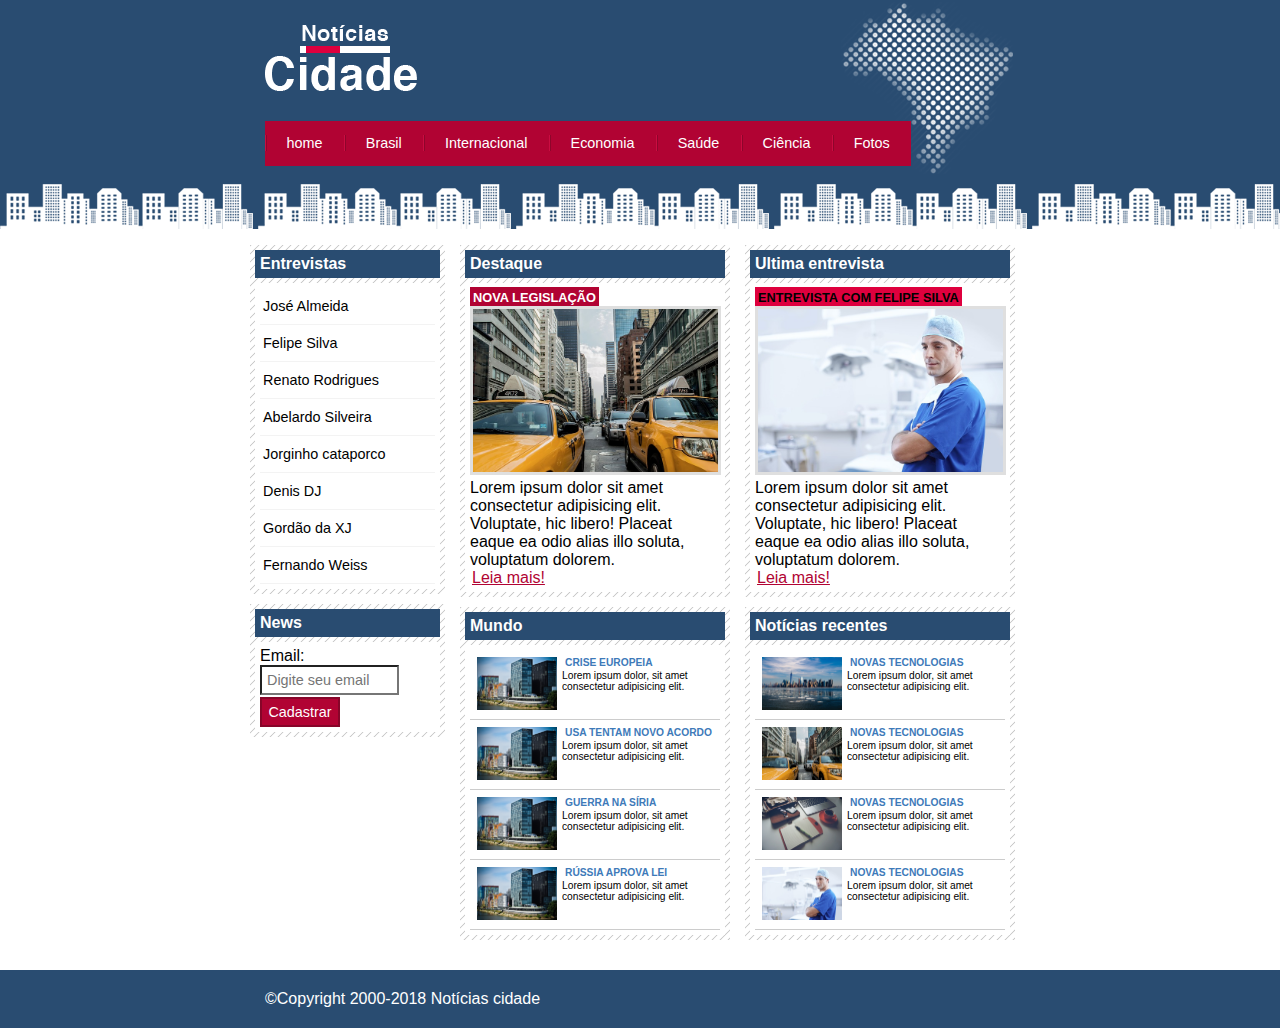
<file: index.html>
<!DOCTYPE html>
<html lang="pt-br">
<head>

    <meta charset="UTF-8">
    <meta name="viewport" content="width=device-width, initial-scale=1.0">
    <title>Notícias cidade - Seu site de notícias</title>
    <link rel="stylesheet" href="css/estilo.css">

</head>
    <body id="tres-colunas"  class="home">

          <!-- Inicio container -->
         <div id="container">

             <!-- Início topo-->
             <div id="topo">
                <h1 class="logo">Notícias cidade</h1>
                <ul id="navegacao">
                    <li id="home"><a href="index.html">home</a>
                        </li>
                    <li>
                        <a id="brasil" href="brasil.html">Brasil</a>
                    </li>
                          <li>
                        <a id="internacional" href="internacional.html">Internacional</a>
                    </li>
                          <li>
                        <a id="economia" href="economia.html">Economia</a>
                    </li>
                          <li>
                        <a id="saude" href="saude.html">Saúde</a>
                    </li>
                          <li>
                        <a id="ciencia" href="ciencia.html">Ciência</a>
                    </li>
                          <li>
                        <a id="fotos" href="fotos.html">Fotos</a>
                          </li>
                </ul>
             </div><!-- fim /topo-->

             <!-- inicio conteudo -->
             <div id="conteudo">

                <div id="primario">
     
                    <div class="caixa destaque">
                        <h2>Destaque</h2> 
                        <div class="caixa-conteudo">
                                <h3>Nova legislação</h3>
                                <img class="imagem-principal" src="imagens/taxi.jpg" alt="Foto do taxi" 
                                width="100%">
                                <p>
                                    Lorem ipsum dolor sit amet consectetur adipisicing elit.
                                     Voluptate, hic libero! Placeat eaque ea odio alias illo soluta,
                                      voluptatum dolorem.
                                </p>
                                <a href="nova-legislacao.html">Leia mais!</a>

                        </div>
                    </div>

                    <div class="caixa">
                        <h2>Mundo </h2> 
                        <div class="caixa-conteudo">

                         <ul id="lista-noticias">
                            <li><a
                                 href=""><img src="imagens/mundo.jpg"
                                  alt="Imagens tecnologia" width="80">
                                  <h3>Crise europeia</h3>
                                  <p>Lorem ipsum dolor, sit amet consectetur 
                                    adipisicing elit. </p>
                                </a>
                            </li>
                            <li>
                                <a
                                href=""><img src="imagens/mundo.jpg"
                                 alt="Imagens tecnologia" width="80">
                                 <h3>Usa tentam novo acordo</h3>
                                 <p>Lorem ipsum dolor, sit amet consectetur 
                                   adipisicing elit. </p>
                               </a>
                           </li>
                           <li>
                            <a
                            href=""><img src="imagens/mundo.jpg"
                             alt="Imagens tecnologia" width="80">
                             <h3>guerra na síria</h3>
                             <p>Lorem ipsum dolor, sit amet consectetur 
                               adipisicing elit. </p>
                           </a>
                            </li>
                            <li>
                                <a
                                href=""><img src="imagens/mundo.jpg"
                                 alt="Imagens tecnologia" width="80">
                                 <h3>rússia aprova lei </h3>
                                 <p>Lorem ipsum dolor, sit amet consectetur 
                                   adipisicing elit. </p>
                               </a>
                                </li>

                         </ul>

                    </div>
                       </div>          
  
                </div> <!-- Fim primario -->

            <div id="secundario">

                <div class="caixa entrevista">
                    <h2>Ultima entrevista</h2> 
                    <div class="caixa-conteudo">

                            <h3>Entrevista com felipe silva</h3>
                            <img class="imagem-principal" src="imagens/doutor.jpg" alt="Foto do taxi" 
                            width="100%">
                            <p>
                                Lorem ipsum dolor sit amet consectetur adipisicing elit.
                                 Voluptate, hic libero! Placeat eaque ea odio alias illo soluta,
                                  voluptatum dolorem.
                            </p>
                            <a href="">Leia mais!</a>

                        </div>
                    </div>

                    <div class="caixa">
                        <h2>Notícias recentes </h2> 
                        <div class="caixa-conteudo">

                         <ul id="lista-noticias">
                            <li><a
                                 href=""><img src="imagens/cidade.jpg"
                                  alt="Imagens tecnologia" width="80">
                                  <h3>Novas Tecnologias</h3>
                                  <p>Lorem ipsum dolor, sit amet consectetur 
                                    adipisicing elit. </p>
                                </a>
                            </li>
                            <li>
                                <a
                                href=""><img src="imagens/taxi.jpg"
                                 alt="Imagens tecnologia" width="80">
                                 <h3>Novas Tecnologias</h3>
                                 <p>Lorem ipsum dolor, sit amet consectetur 
                                   adipisicing elit. </p>
                               </a>
                           </li>
                           <li>
                            <a
                            href=""><img src="imagens/tecnologia.jpg"
                             alt="Imagens tecnologia" width="80">
                             <h3>Novas Tecnologias</h3>
                             <p>Lorem ipsum dolor, sit amet consectetur 
                               adipisicing elit. </p>
                           </a>
                            </li>
                            <li>
                                <a
                                href=""><img src="imagens/doutor.jpg"
                                 alt="Imagens tecnologia" width="80">
                                 <h3>Novas Tecnologias</h3>
                                 <p>Lorem ipsum dolor, sit amet consectetur 
                                   adipisicing elit. </p>
                               </a>
                                </li>

                         </ul>

                    </div>
                       </div>         

            </div> <!-- Fim Secundario --> 

                <!-- Inicio lateral -->
                <div id="lateral">
                    
                    <div class="caixa">
                        <h2>Entrevistas</h2> 
                        <div class="caixa-conteudo">
                            <ul>
                                <li><a href="">José Almeida</a></li>
                                <li><a href="">Felipe Silva</a></li>
                                <li><a href="">Renato Rodrigues</a></li>
                                <li><a href="">Abelardo Silveira</a></li>
                                <li><a href="">Jorginho cataporco</a></li>
                                <li><a href="">Denis DJ</a></li>
                                <li><a href="">Gordão da XJ</a></li>
                                <li><a href="">Fernando Weiss</a>
                                </li>
                            </ul>
                              
                        </div>
                    </div>

                    <div class="caixa">
                        <h2>News</h2> 
                        <div class="caixa-conteudo">
                            
                            <form>
                                <div>
                                    <label for="email">Email:</label>
                                    <input type="text" name="email" id="email"
                                    placeholder="Digite seu email">
                                </div>
                                <div>
                                    <input class="submit" type="submit" value="Cadastrar">
                                </div>
                            </form>
                              
                        </div>
                    </div>

              </div><!-- fim /lateral -->

            </div><!-- fim /conteudo -->      

         </div><!-- fim /container -->

         <div id="container-rodape" style="clear: both;">
              <div id="rodape">
                  &copy;Copyright 2000-2018 Notícias cidade
              </div>
         </div>
        
        
    </body>
</html>
</file>
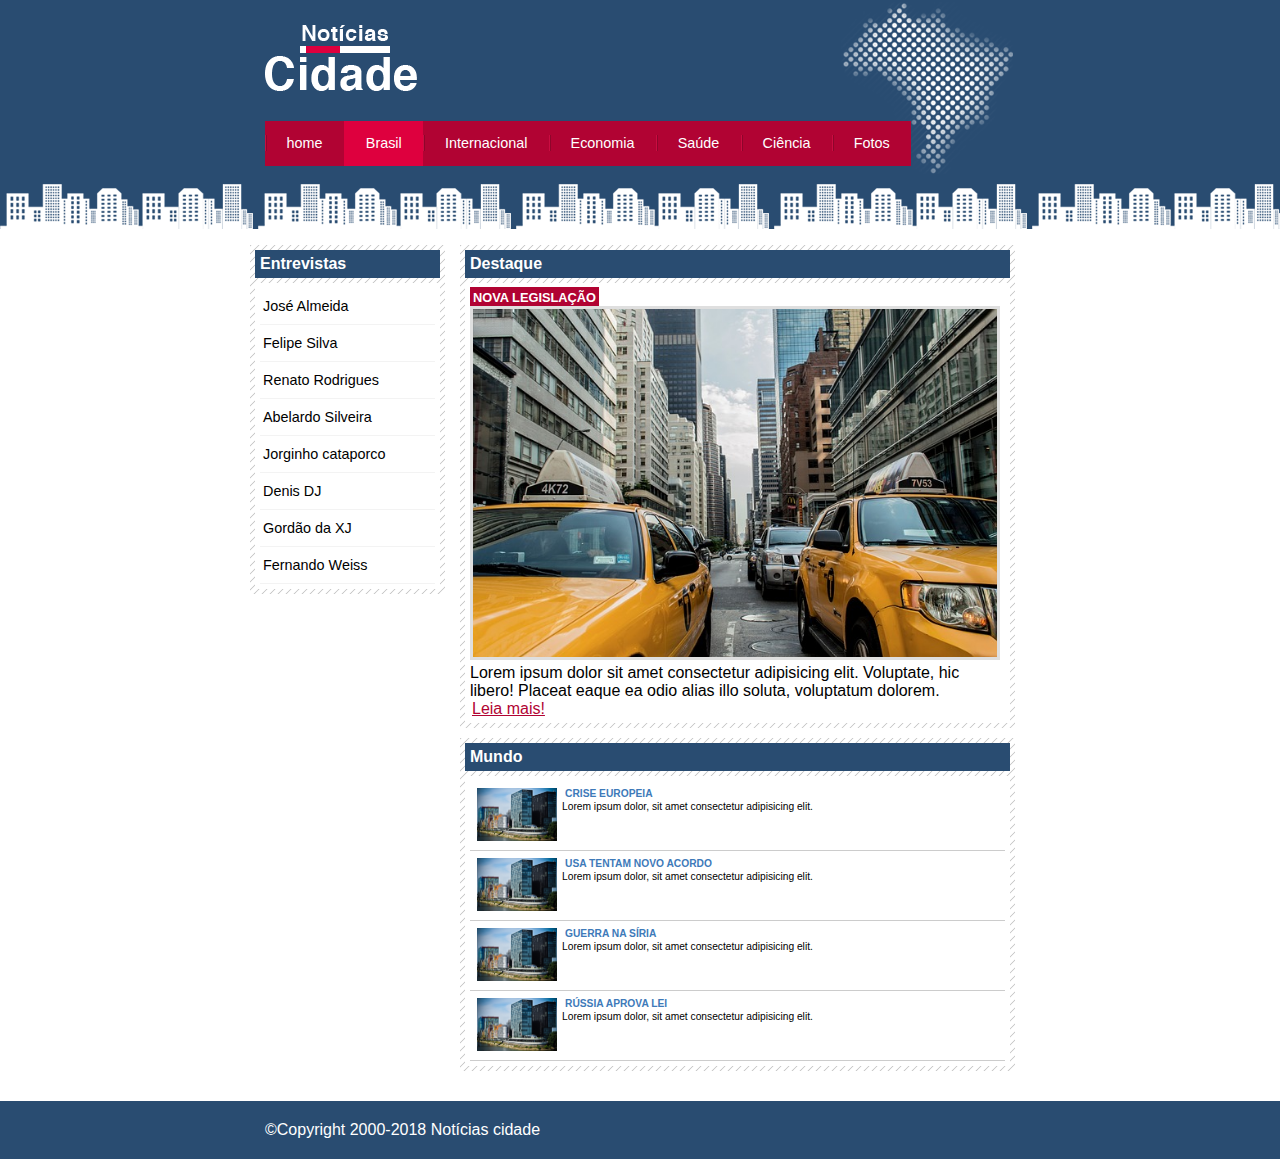
<file: brasil.html>
<!DOCTYPE html>
<html lang="pt-br">
<head>

    <meta charset="UTF-8">
    <meta name="viewport" content="width=device-width, initial-scale=1.0">
    <title>Notícias cidade - Seu site dfe notícias</title>
    <link rel="stylesheet" href="css/estilo.css">

</head>
    <body id="duas-colunas"  class="brasil">

          <!-- Inicio container -->
         <div id="container">

             <!-- Início topo-->
             <div id="topo">
                <h1 class="logo">Notícias cidade</h1>
                <ul id="navegacao">
                    <li id="home"><a href="index.html">home</a>
                        </li>
                    <li>
                        <a id="brasil" href="brasil.html">Brasil</a>
                    </li>
                          <li>
                        <a id="internacional" href="internacional.html">Internacional</a>
                    </li>
                          <li>
                        <a id="economia" href="economia.html">Economia</a>
                    </li>
                          <li>
                        <a id="saude" href="saude.html">Saúde</a>
                    </li>
                          <li>
                        <a id="ciencia" href="ciencia.html">Ciência</a>
                    </li>
                          <li>
                        <a id="fotos" href="fotos.html">Fotos</a>
                          </li>
                </ul>
             </div><!-- fim /topo-->

             <!-- inicio conteudo -->
             <div id="conteudo">

                <div id="primario">
     
                    <div class="caixa destaque">
                        <h2>Destaque</h2> 
                        <div class="caixa-conteudo">
                                <h3>Nova legislação</h3>
                                <img class="imagem-principal" src="imagens/taxi.jpg" alt="Foto do taxi" 
                                width="100%">
                                <p>
                                    Lorem ipsum dolor sit amet consectetur adipisicing elit.
                                     Voluptate, hic libero! Placeat eaque ea odio alias illo soluta,
                                      voluptatum dolorem.
                                </p>
                                <a href="">Leia mais!</a>

                        </div>
                    </div>

                    <div class="caixa">
                        <h2>Mundo </h2> 
                        <div class="caixa-conteudo">

                         <ul id="lista-noticias">
                            <li><a
                                 href=""><img src="imagens/mundo.jpg"
                                  alt="Imagens tecnologia" width="80">
                                  <h3>Crise europeia</h3>
                                  <p>Lorem ipsum dolor, sit amet consectetur 
                                    adipisicing elit. </p>
                                </a>
                            </li>
                            <li>
                                <a
                                href=""><img src="imagens/mundo.jpg"
                                 alt="Imagens tecnologia" width="80">
                                 <h3>Usa tentam novo acordo</h3>
                                 <p>Lorem ipsum dolor, sit amet consectetur 
                                   adipisicing elit. </p>
                               </a>
                           </li>
                           <li>
                            <a
                            href=""><img src="imagens/mundo.jpg"
                             alt="Imagens tecnologia" width="80">
                             <h3>guerra na síria</h3>
                             <p>Lorem ipsum dolor, sit amet consectetur 
                               adipisicing elit. </p>
                           </a>
                            </li>
                            <li>
                                <a
                                href=""><img src="imagens/mundo.jpg"
                                 alt="Imagens tecnologia" width="80">
                                 <h3>rússia aprova lei </h3>
                                 <p>Lorem ipsum dolor, sit amet consectetur 
                                   adipisicing elit. </p>
                               </a>
                                </li>

                         </ul>

                    </div>
                       </div>          
  
                </div> <!-- Fim primario -->
                  

                <!-- Inicio lateral -->
                <div id="lateral">
                    
                    <div class="caixa">
                        <h2>Entrevistas</h2> 
                        <div class="caixa-conteudo">
                            <ul>
                                <li><a href="">José Almeida</a></li>
                                <li><a href="">Felipe Silva</a></li>
                                <li><a href="">Renato Rodrigues</a></li>
                                <li><a href="">Abelardo Silveira</a></li>
                                <li><a href="">Jorginho cataporco</a></li>
                                <li><a href="">Denis DJ</a></li>
                                <li><a href="">Gordão da XJ</a></li>
                                <li><a href="">Fernando Weiss</a>
                                </li>
                            </ul>
                              
                        </div>
                    </div>

              </div><!-- fim /lateral -->

            </div><!-- fim /conteudo -->      

         </div><!-- fim /container -->

         <div id="container-rodape" style="clear: both;">
              <div id="rodape">
                  &copy;Copyright 2000-2018 Notícias cidade
              </div>
         </div>
        
        
    </body>
</html>
</file>
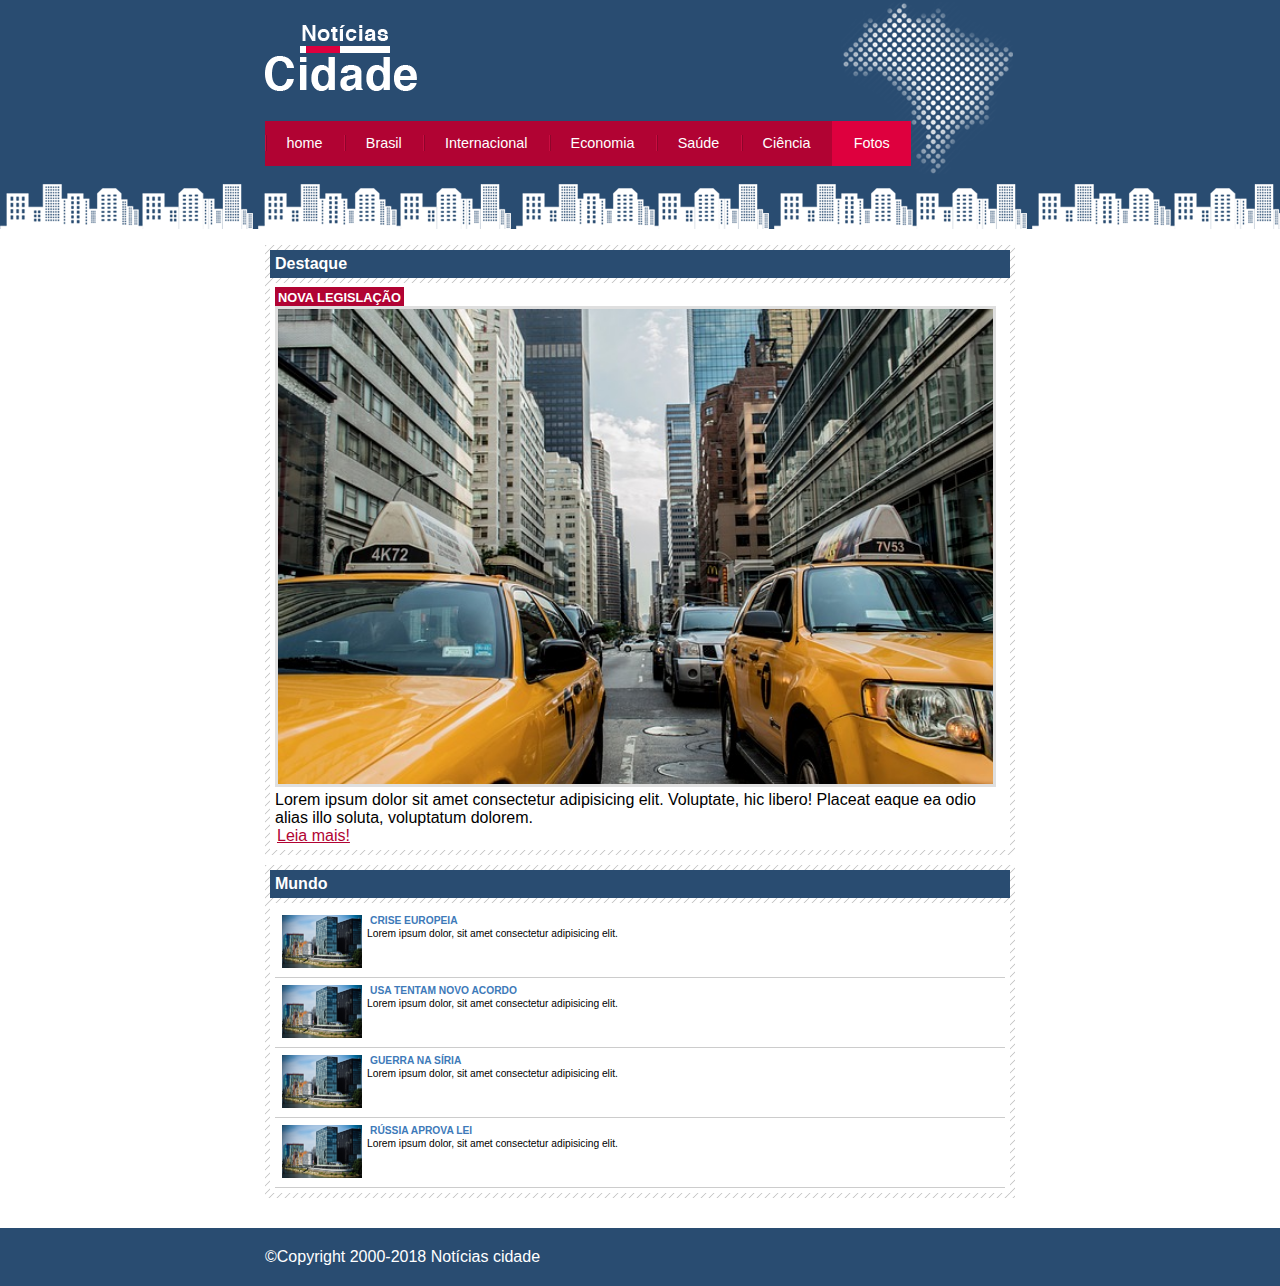
<file: fotos.html>
<!DOCTYPE html>
<html lang="pt-br">
<head>

    <meta charset="UTF-8">
    <meta name="viewport" content="width=device-width, initial-scale=1.0">
    <title>Notícias cidade - Seu site dfe notícias</title>
    <link rel="stylesheet" href="css/estilo.css">

</head>
    <body id="uma-coluna"  class="fotos">

          <!-- Inicio container -->
         <div id="container">

             <!-- Início topo-->
             <div id="topo">
                <h1 class="logo">Notícias cidade</h1>
                <ul id="navegacao">
                    <li id="home"><a href="index.html">home</a>
                        </li>
                    <li>
                        <a id="brasil" href="brasil.html">Brasil</a>
                    </li>
                          <li>
                        <a id="internacional" href="internacional.html">Internacional</a>
                    </li>
                          <li>
                        <a id="economia" href="economia.html">Economia</a>
                    </li>
                          <li>
                        <a id="saude" href="saude.html">Saúde</a>
                    </li>
                          <li>
                        <a id="ciencia" href="ciencia.html">Ciência</a>
                    </li>
                          <li>
                        <a id="fotos" href="fotos.html">Fotos</a>
                          </li>
                </ul>
             </div><!-- fim /topo-->

             <!-- inicio conteudo -->
             <div id="conteudo">

                <div id="primario">
     
                    <div class="caixa destaque">
                        <h2>Destaque</h2> 
                        <div class="caixa-conteudo">
                                <h3>Nova legislação</h3>
                                <img class="imagem-principal" src="imagens/taxi.jpg" alt="Foto do taxi" 
                                width="100%">
                                <p>
                                    Lorem ipsum dolor sit amet consectetur adipisicing elit.
                                     Voluptate, hic libero! Placeat eaque ea odio alias illo soluta,
                                      voluptatum dolorem.
                                </p>
                                <a href="">Leia mais!</a>

                        </div>
                    </div>

                    <div class="caixa">
                        <h2>Mundo </h2> 
                        <div class="caixa-conteudo">

                         <ul id="lista-noticias">
                            <li><a
                                 href=""><img src="imagens/mundo.jpg"
                                  alt="Imagens tecnologia" width="80">
                                  <h3>Crise europeia</h3>
                                  <p>Lorem ipsum dolor, sit amet consectetur 
                                    adipisicing elit. </p>
                                </a>
                            </li>
                            <li>
                                <a
                                href=""><img src="imagens/mundo.jpg"
                                 alt="Imagens tecnologia" width="80">
                                 <h3>Usa tentam novo acordo</h3>
                                 <p>Lorem ipsum dolor, sit amet consectetur 
                                   adipisicing elit. </p>
                               </a>
                           </li>
                           <li>
                            <a
                            href=""><img src="imagens/mundo.jpg"
                             alt="Imagens tecnologia" width="80">
                             <h3>guerra na síria</h3>
                             <p>Lorem ipsum dolor, sit amet consectetur 
                               adipisicing elit. </p>
                           </a>
                            </li>
                            <li>
                                <a
                                href=""><img src="imagens/mundo.jpg"
                                 alt="Imagens tecnologia" width="80">
                                 <h3>rússia aprova lei </h3>
                                 <p>Lorem ipsum dolor, sit amet consectetur 
                                   adipisicing elit. </p>
                               </a>
                                </li>

                         </ul>

                    </div>
                       </div>          
  
                </div> <!-- Fim primario -->
                  

            </div><!-- fim /conteudo -->      

         </div><!-- fim /container -->

         <div id="container-rodape" style="clear: both;">
              <div id="rodape">
                  &copy;Copyright 2000-2018 Notícias cidade
              </div>
         </div>
        
        
    </body>
</html>
</file>
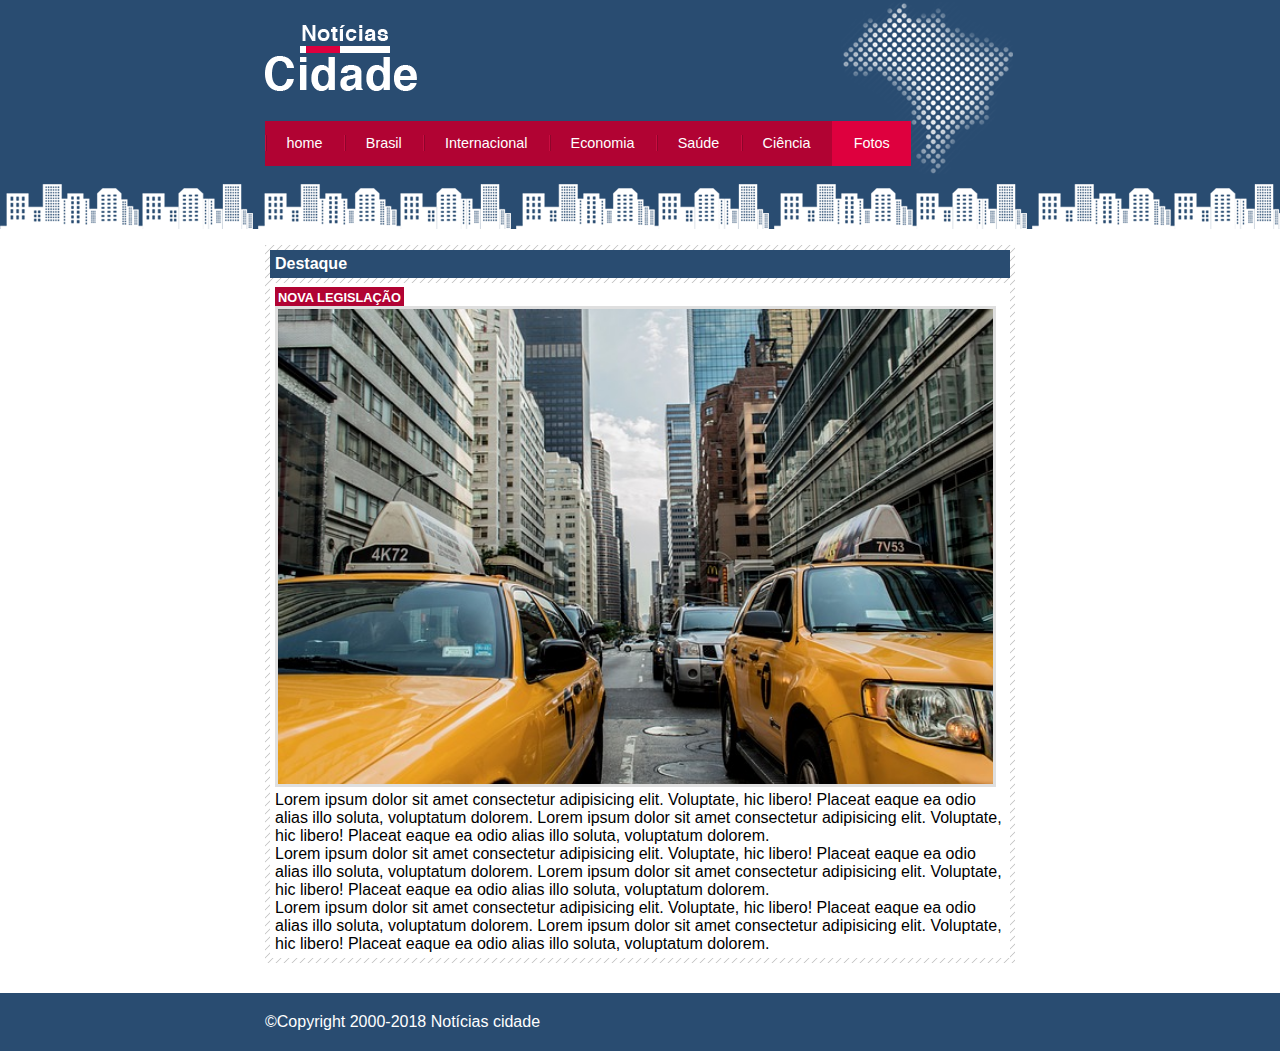
<file: nova-legislacao.html>
<!DOCTYPE html>
<html lang="pt-br">
<head>

    <meta charset="UTF-8">
    <meta name="viewport" content="width=device-width, initial-scale=1.0">
    <title>Notícias cidade - Seu site dfe notícias</title>
    <link rel="stylesheet" href="css/estilo.css">

</head>
    <body id="uma-coluna"  class="fotos">

          <!-- Inicio container -->
         <div id="container">

             <!-- Início topo-->
             <div id="topo">
                <h1 class="logo">Notícias cidade</h1>
                <ul id="navegacao">
                    <li id="home"><a href="index.html">home</a>
                        </li>
                    <li>
                        <a id="brasil" href="brasil.html">Brasil</a>
                    </li>
                          <li>
                        <a id="internacional" href="internacional.html">Internacional</a>
                    </li>
                          <li>
                        <a id="economia" href="economia.html">Economia</a>
                    </li>
                          <li>
                        <a id="saude" href="saude.html">Saúde</a>
                    </li>
                          <li>
                        <a id="ciencia" href="ciencia.html">Ciência</a>
                    </li>
                          <li>
                        <a id="fotos" href="fotos.html">Fotos</a>
                          </li>
                </ul>
             </div><!-- fim /topo-->

             <!-- inicio conteudo -->
             <div id="conteudo">

                <div id="primario">
     
                    <div class="caixa destaque">
                        <h2>Destaque</h2> 
                        <div class="caixa-conteudo">
                                <h3>Nova legislação</h3>
                                <img class="imagem-principal" src="imagens/taxi.jpg" alt="Foto do taxi" 
                                width="100%">
                                <p>
                                    Lorem ipsum dolor sit amet consectetur adipisicing elit.
                                     Voluptate, hic libero! Placeat eaque ea odio alias illo soluta,
                                      voluptatum dolorem.
                                      Lorem ipsum dolor sit amet consectetur adipisicing elit.
                                      Voluptate, hic libero! Placeat eaque ea odio alias illo soluta,
                                       voluptatum dolorem.
                                </p>

                                <p>
                                    Lorem ipsum dolor sit amet consectetur adipisicing elit.
                                     Voluptate, hic libero! Placeat eaque ea odio alias illo soluta,
                                      voluptatum dolorem.
                                      Lorem ipsum dolor sit amet consectetur adipisicing elit.
                                      Voluptate, hic libero! Placeat eaque ea odio alias illo soluta,
                                       voluptatum dolorem.
                                </p>

                                <p>
                                    Lorem ipsum dolor sit amet consectetur adipisicing elit.
                                     Voluptate, hic libero! Placeat eaque ea odio alias illo soluta,
                                      voluptatum dolorem.
                                      Lorem ipsum dolor sit amet consectetur adipisicing elit.
                                      Voluptate, hic libero! Placeat eaque ea odio alias illo soluta,
                                       voluptatum dolorem.
                                </p>

                        </div>
                    </div>       
  
                </div> <!-- Fim primario -->
                  

            </div><!-- fim /conteudo -->      

         </div><!-- fim /container -->

         <div id="container-rodape" style="clear: both;">
              <div id="rodape">
                  &copy;Copyright 2000-2018 Notícias cidade
              </div>
         </div>
        
        
    </body>
</html>
</file>
<file: css/estilo.css>
/* Estrutura do site
*/
 * {
    margin: 0px;
    padding: 0px;
 }

 body{
    font-family: 'Trebuchet MS', Helvetica, sans-serif;
    background: #fff url(../imagens/fundo.png) repeat-x;
 }

 #container {
    width: 750px;
    margin:0 auto ;
 }

 #topo{
    height: 150px;
    background: url(../imagens/detalhe-topo.png) no-repeat right top;
    padding-top:25px ;
 }

 .logo  {
    width: 152px;
    height: 66px;
    background: url(../imagens/logo.png) no-repeat center; 
    text-indent: -30000px;
}

/* Barra de navegação */
a:link, a:visited{
    color: #b10333;
    padding: 2px;
}

a:hover{
    color: #e50040;
}

ul{
    margin: 0;
    padding: 0;
    list-style: none;
}

#topo ul{
     background: #b10333;
     margin-top: 30px;
     float: left;
    }

#topo ul li{
    float: left;
}

#topo ul a{
    font-size: 0.9em;
    display: block;
    padding: 0.5em 1.5em;
    line-height: 2.1em;
    text-decoration: none;
    color: white;
    background: url(../imagens/divisor.png) no-repeat left center;
}

#topo ul .primeiro a{
    background: none;
}

#topo ul a:hover{
    color: #69001d;
}

body.home #navegacao a#home, 
body.brasil #navegacao a#brasil, 
body.internacional #navegacao a#internacional, 
body.fotos #navegacao a#fotos 
{
     color: #fff;
     background: #de003e;
     cursor: text;
}

/* Configura layout de três colunas */
#conteudo{
    margin-top: 60px;
    background: #f5f5f5;
}


#primario{
    width: 270px;  
    float: left;
    margin: 0 0 20px 195px;
}

#duas-colunas #primario{
    width: 555px;  
}

#uma-coluna #primario{
    width: 750px;  
    margin: 0 0 20px;
}

#lateral{
    width: 195px;
    float: left;
    margin: 0 0 20px -765px;
}

#secundario{
    width: 270px; 
    float: left; 
    margin: 0 0 20px 15px;
}

/* caixa*/
.caixa {
    margin: 10px 0;
    background: #f3f3f3 url(../imagens/fundo-caixa.png);
    padding: 5px;

}

h2 {
    font-size: 1em;
    background: #294c71;
    color: #fff;
    padding: 5px;
}

.caixa-conteudo {
    background: #fff;
    padding: 5px;
    margin-top: 5px;
}

/* formatr menu laterais */
#lateral ul a{
        font-size: 0.9em ;
        padding: 3px;
        display: block;
        line-height: 30px;
        color: #000;
        text-decoration: none;
        border-bottom: 1px solid #f3f3f3;
}

#lateral ul a:hover{
    color: #a1a1a1;
    padding-left: 20px;
    background: #f9f9f9 url(../imagens/marcador.png) no-repeat left center;
}

/*Formatando imagens */
img.imagem-principal{
    width: 98%;
    border: 3px solid #dfdfdf;
}

/*formatando cabecalhos */
h3{
    text-transform: uppercase;
    display: inline;
    font-size: 0.8em;
    padding: 3px;
}

.destaque h3{
             background: #b10333;
             color: #fff;
}

.entrevista h3{
    background: #de003e;
}

/* Formatando lista de notícias*/
#lista-noticias li{
    padding: 2px;
    border-bottom: 1px solid #ccc;
    height:65px ;
}

#lista-noticias li a img {
       float: left;
       margin: 5px;
}

#lista-noticias li a {
    text-decoration: none;
    font-size: 0.8em;
    padding: 0;
    color: #3e7ab9 ;
}

#lista-noticias li a h3 {
    font-size: 0.8em;
}

#lista-noticias li a p {
    font-size: 0.8em;
    color: black;
}

#lista-noticias li:hover {
    background: #eee;
    cursor: pointer;
}

/* Formatando formulários
*/
label{
    display: block;
    cursor: pointer;
}

input{
    padding: 5px;
    width: 125px;
    font-size: 0.9em;
    background-color: #fff;
}

input.submit{
    width: 80px;
    color: #fff;
    background-color: #b10333;
    border: 2px solid #870529;
    margin-top: 2px;
 }


/* rodape */
#container-rodape{
    background:#294c71 ;
    padding: 20px;
}

#rodape{
    width: 750px;
    margin: 0 auto;
    color: #fff;
}
</file>
